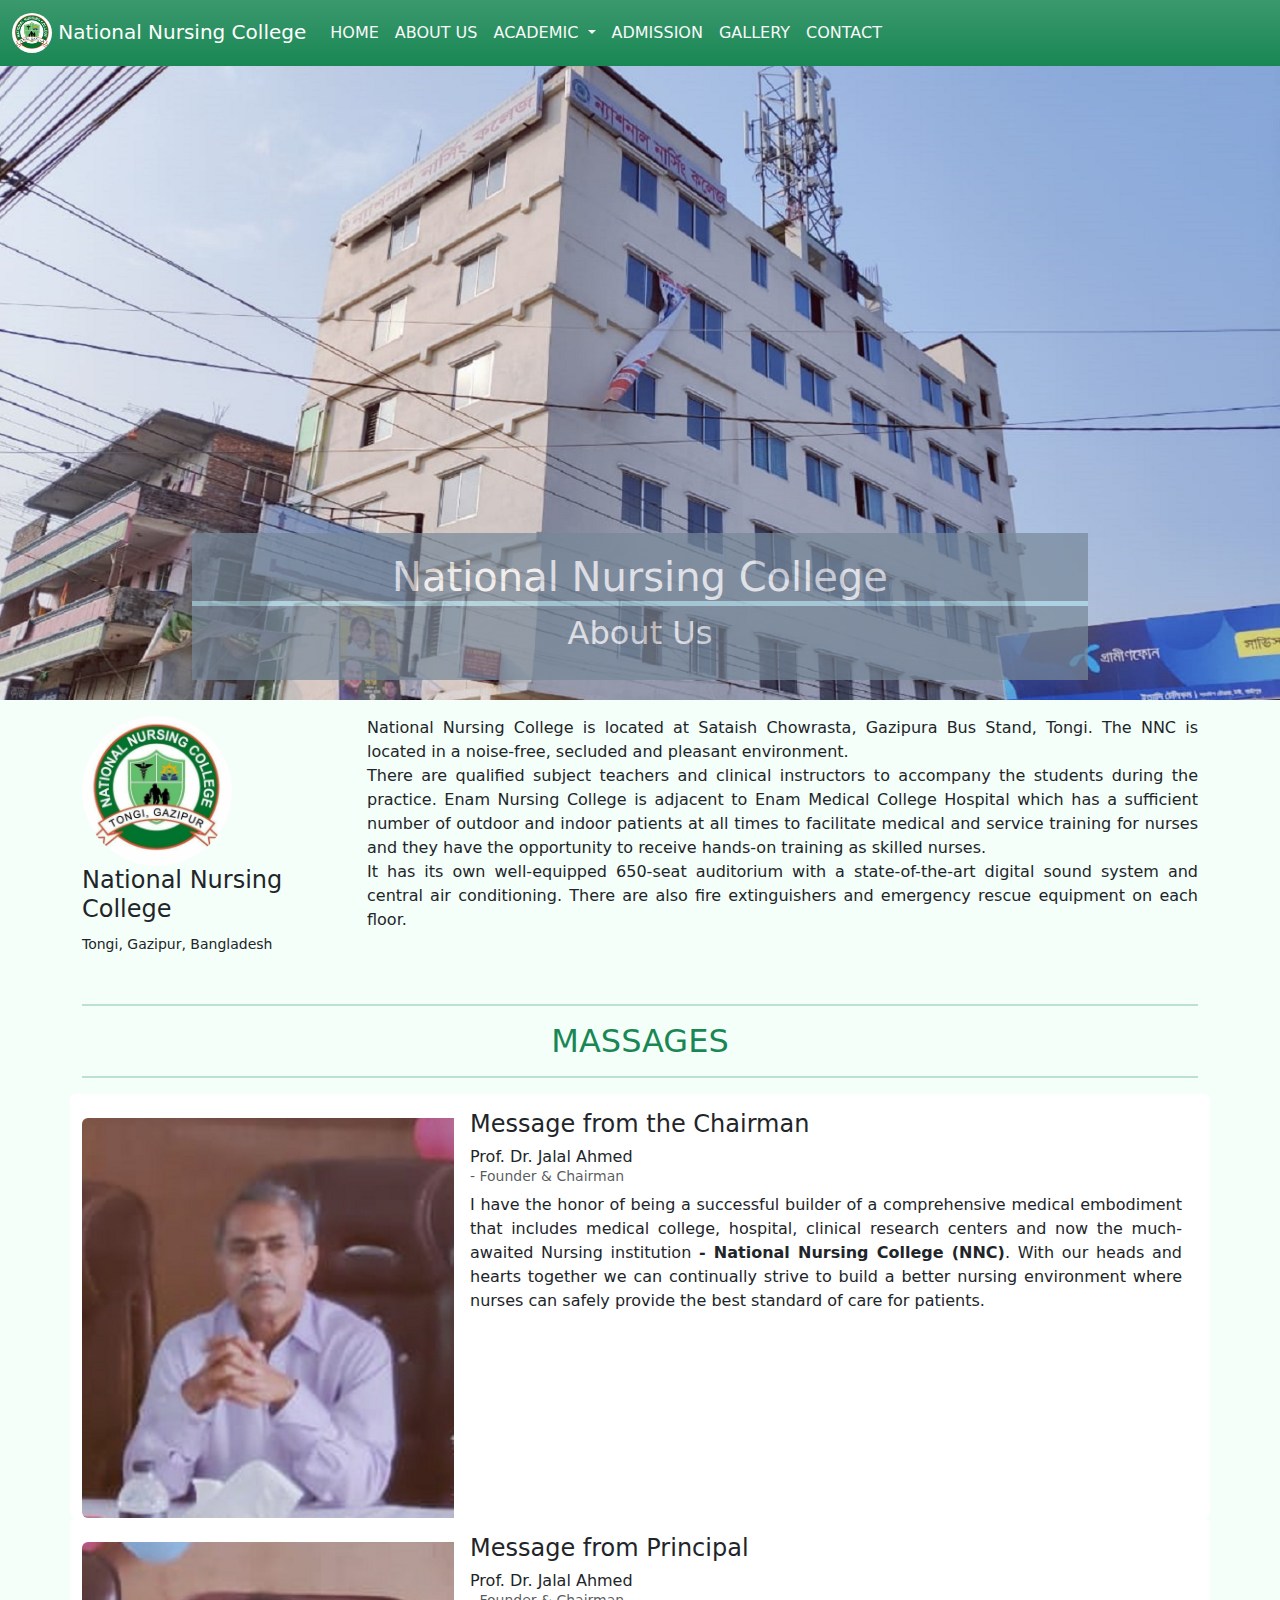
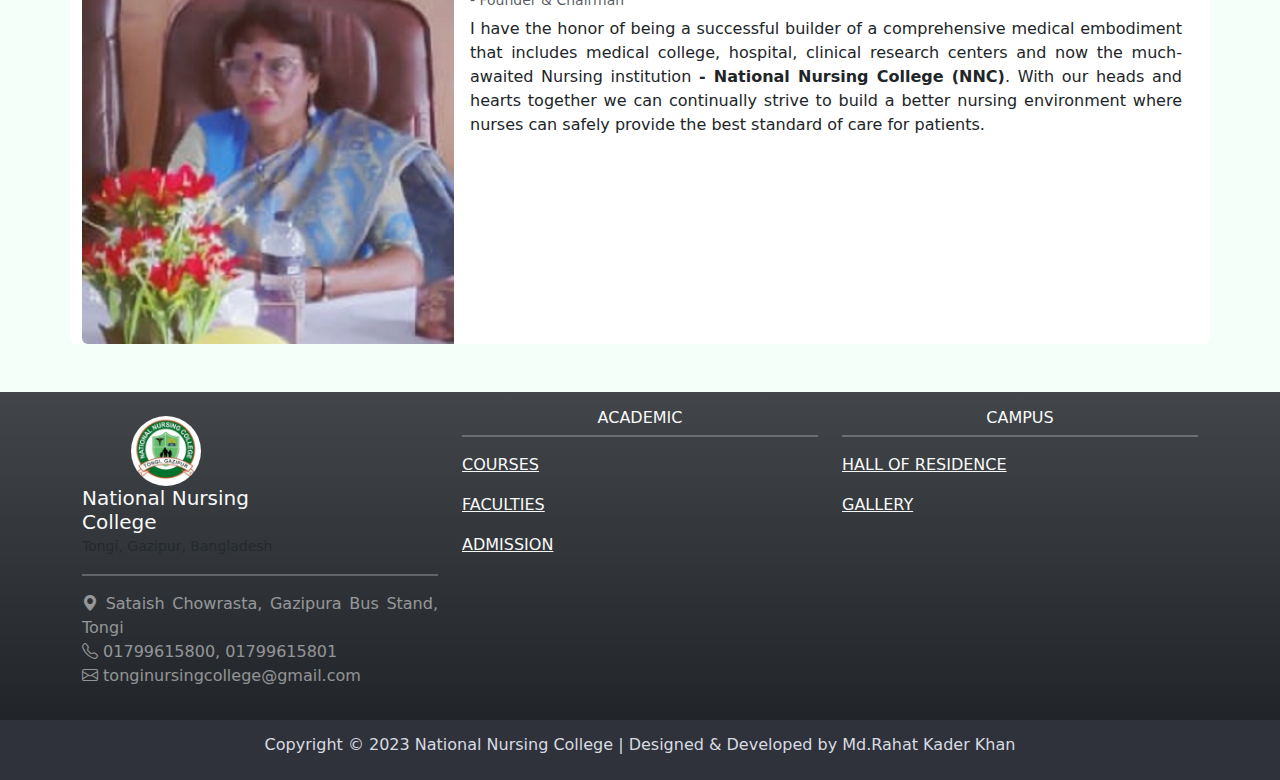
<file: aboutUs.html>
<!DOCTYPE html>
<html lang="en">

<head>
    <meta charset="UTF-8">
    <meta http-equiv="X-UA-Compatible" content="IE=edge">
    <meta name="viewport" content="width=device-width, initial-scale=1.0">
    <title>National Nursing College | About Us</title>
    <!-- Bootstrap CSS -->
    <link href="https://cdn.jsdelivr.net/npm/bootstrap@5.2.3/dist/css/bootstrap.min.css" rel="stylesheet">
    <!-- Bootstrap Font Icon CSS -->
    <link rel="stylesheet" href="https://cdn.jsdelivr.net/npm/bootstrap-icons@1.5.0/font/bootstrap-icons.css" />
    <!-- Bootstrap Javascript -->
    <script src="https://cdn.jsdelivr.net/npm/bootstrap@5.2.3/dist/js/bootstrap.bundle.min.js"></script>
    <link rel="stylesheet" href="css/aboutUs.css">
</head>

<body>

    <!--------------------------------------- Navbar --------------------------------------->
    <nav class="navbar navbar-expand-sm navbar-dark bg-success bg-gradient fixed-top">
        <div class="container-fluid">
            <a class="navbar-brand" href="index.html">
                <img src="images/logo.jpeg" alt="Avatar Logo" style="width:40px;" class="rounded-pill">
                National Nursing College
            </a>
            <button class="navbar-toggler" type="button" data-bs-toggle="collapse" data-bs-target="#mynavbar">
                <span class="navbar-toggler-icon"></span>
            </button>
            <div class="collapse navbar-collapse" id="mynavbar">
                <ul class="navbar-nav me-auto">
                    <li class="nav-item">
                        <a class="nav-link text-light" href="index.html">HOME</a>
                    </li>
                    <li class="nav-item">
                        <a class="nav-link text-light" href="aboutUs.html">ABOUT US</a>
                    </li>
                    <li class="nav-item dropdown">
                        <a class="nav-link dropdown-toggle text-light" href="#" id="navbarDropdown" role="button"
                            data-bs-toggle="dropdown" aria-expanded="false">
                            ACADEMIC
                        </a>
                        <ul class="dropdown-menu" aria-labelledby="navbarDropdown">
                            <li><a class="dropdown-item" href="course.html">COURSE</a></li>
                            <li><a class="dropdown-item" href="faculties.html">FACULTIES</a></li>
                            <li><a class="dropdown-item" href="hall.html">HALL OF RESIDENCE</a></li>
                        </ul>
                    </li>
                    <li class="nav-item">
                        <a class="nav-link text-light" href="admission.html">ADMISSION</a>
                    </li>
                    <li class="nav-item">
                        <a class="nav-link text-light" href="gallery.html">GALLERY</a>
                    </li>
                    <li class="nav-item">
                        <a class="nav-link text-light" href="contact.html">CONTACT</a>
                    </li>
                </ul>
            </div>
        </div>
    </nav>

    <!--------------------------------------- top imgae--------------------------------------->
    <!-- Carousel -->
    <div id="demo" class="carousel slide" data-bs-ride="carousel">

        <!-- The slideshow/carousel -->
        <div class="carousel-inner">
            <div class="carousel-item active">
                <img src="images/building_6.jpg" class="d-block" style="width:100%">
                <div class="carousel-caption coll_name">
                    <h1>National Nursing College</h1>
                    <h2>About Us</h2>
                    <!-- <hr class="border-5 border-top border-light"> -->
                </div>
            </div>
        </div>
    </div>

    <!--------------------------------------- mid --------------------------------------->

    <div class="container">
        <div class="row">
            <div class="col-md-3 my-3">
                <img src="images/logo.jpeg" style="width:150px;" class="rounded-pill">
                <h4>National Nursing College</h4>
                <p><small>Tongi, Gazipur, Bangladesh </small></p>
            </div>
            <div class="col-md-9 my-3">
                <p>National Nursing College is located at Sataish Chowrasta, Gazipura Bus Stand, Tongi. The NNC is
                    located in a noise-free, secluded and pleasant environment. <br>

                    There are qualified subject teachers and clinical instructors to accompany the students during
                    the practice. Enam Nursing College is adjacent to Enam Medical College Hospital which has a
                    sufficient number of outdoor and indoor patients at all times to facilitate medical and service
                    training for nurses and they have the opportunity to receive hands-on training as skilled
                    nurses. <br>

                    It has its own well-equipped 650-seat auditorium with a state-of-the-art digital sound system
                    and central air conditioning. There are also fire extinguishers and emergency rescue equipment
                    on each floor.
            </div>
        </div>
    </div>

    <!--------------------------------------- massage --------------------------------------->

    <div class="container mb-5">
        <hr class="border-2 border-top border-success">
        <h2 class="text-center text-success text-gradient"> MASSAGES </h2>
        <hr class="border-2 border-top border-success">
        <div class="row">
            <div class="card messageAU">
                <div class="row g-0">
                    <div class="col-md-4 pt-4">
                        <img src="images/chariman.jpg" class="img-fluid rounded-start">
                    </div>
                    <div class="col-md-8">
                        <div class="card-body">
                            <h4 class="card-title">Message from the Chairman</h4>
                            <h6 class="card-title">Prof. Dr. Jalal Ahmed <br> <small class="text-muted">- Founder &
                                    Chairman</small></h6>
                            <p class="card-text">I have the honor of being a successful builder of a comprehensive
                                medical
                                embodiment that includes medical college, hospital, clinical research centers and now
                                the
                                much-awaited Nursing institution <strong>- National Nursing College (NNC)</strong>. With
                                our
                                heads and hearts
                                together we can continually strive to build a better nursing environment where nurses
                                can safely
                                provide the best standard of care for patients.</p>
                        </div>
                    </div>
                </div>
            </div>
        </div>
        <div class="row">
            <div class="card messageAU">
                <div class="row g-0">
                    <div class="col-md-4 pt-4">
                        <img src="images/principle.jpg" class="img-fluid rounded-start">
                    </div>
                    <div class="col-md-8">
                        <div class="card-body">
                            <h4 class="card-title">Message from Principal</h4>
                            <h6 class="card-title">Prof. Dr. Jalal Ahmed <br> <small class="text-muted">- Founder &
                                    Chairman</small></h6>
                            <p class="card-text">I have the honor of being a successful builder of a comprehensive
                                medical
                                embodiment that includes medical college, hospital, clinical research centers and now
                                the
                                much-awaited Nursing institution <strong>- National Nursing College (NNC)</strong>. With
                                our
                                heads and hearts
                                together we can continually strive to build a better nursing environment where nurses
                                can safely
                                provide the best standard of care for patients.</p>
                        </div>
                    </div>
                </div>
            </div>
        </div>
    </div>





    <!--------------------------------------- links --------------------------------------->
    <div class="container-fluid bg-dark bg-gradient">
        <div class="container">
            <div class="row">
                <div class="col-sm-4 my-3">
                    <div class="col-sm-4 py-2">
                        <img src="images/logo.jpeg" alt="Avatar Logo" style="width:70px;"
                            class="rounded-pill float-end">
                    </div>
                    <div class="col-sm-8 text-light py-3">
                        <h5 class="card-title">National Nursing College</h5>
                        <p class="card-text"><small class="text-muted">Tongi, Gazipur, Bangladesh</small></p>
                    </div>
                    <hr class="border-2 border-top border-light mt-0">
                    <p class="text-white-50"> <i class="bi bi-geo-alt-fill"></i> Sataish Chowrasta, Gazipura Bus Stand,
                        Tongi <br> <i class="bi bi-telephone"></i> 01799615800, 01799615801
                        <br> <i class="bi bi-envelope"></i> tonginursingcollege@gmail.com
                    </p>
                </div>

                <div class="col-sm-4 my-3 text-light text-center">
                    <h6>ACADEMIC</h6>
                    <hr class="border-2 border-top border-light mt-0">
                    <p><a href="course.html" class="dropdown-item-text">COURSES</a></p>
                    <p><a href="faculties.html" class="dropdown-item-text">FACULTIES</a></p>
                    <p><a href="admission.html" class="dropdown-item-text">ADMISSION</a></p>
                </div>

                <div class="col-sm-4 my-3 text-light text-center">
                    <h6>CAMPUS</h6>
                    <hr class="border-2 border-top border-light mt-0">
                    <p><a href="hall.html" class="dropdown-item-text">HALL OF RESIDENCE</a></p>
                    <p><a href="gallery.html" class="dropdown-item-text">GALLERY</a></p>
                </div>
            </div>
        </div>
    </div>
    <!--------------------------------------- Footer --------------------------------------->
    <div class="container-fluid footer">
        <h6>Copyright © 2023 National Nursing College | Designed & Developed by Md.Rahat Kader
            Khan</h6>
    </div>

</body>

</html>
</file>
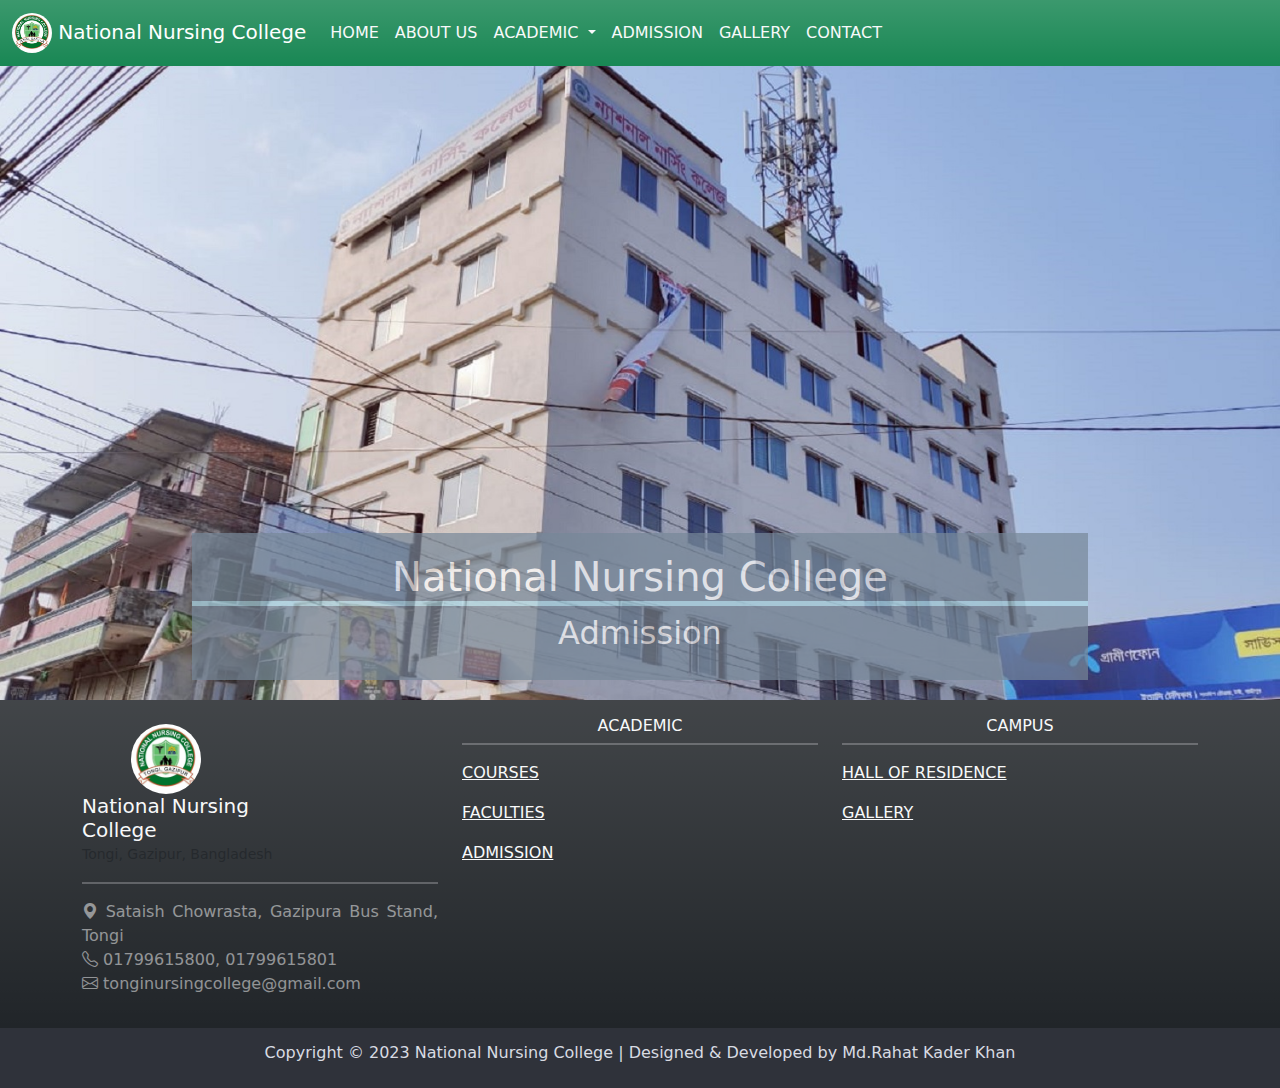
<file: admission.html>
<!DOCTYPE html>
<html lang="en">

<head>
    <meta charset="UTF-8">
    <meta http-equiv="X-UA-Compatible" content="IE=edge">
    <meta name="viewport" content="width=device-width, initial-scale=1.0">
    <title>National Nursing College | Admission</title>
    <!-- Bootstrap CSS -->
    <link href="https://cdn.jsdelivr.net/npm/bootstrap@5.2.3/dist/css/bootstrap.min.css" rel="stylesheet">
    <!-- Bootstrap Font Icon CSS -->
    <link rel="stylesheet" href="https://cdn.jsdelivr.net/npm/bootstrap-icons@1.5.0/font/bootstrap-icons.css" />
    <!-- Bootstrap Javascript -->
    <script src="https://cdn.jsdelivr.net/npm/bootstrap@5.2.3/dist/js/bootstrap.bundle.min.js"></script>
    <link rel="stylesheet" href="css/admission.css">
</head>

<body>

    <!--------------------------------------- Navbar --------------------------------------->
    <nav class="navbar navbar-expand-sm navbar-dark bg-success bg-gradient fixed-top">
        <div class="container-fluid">
            <a class="navbar-brand" href="index.html">
                <img src="images/logo.jpeg" alt="Avatar Logo" style="width:40px;" class="rounded-pill">
                National Nursing College
            </a>
            <button class="navbar-toggler" type="button" data-bs-toggle="collapse" data-bs-target="#mynavbar">
                <span class="navbar-toggler-icon"></span>
            </button>
            <div class="collapse navbar-collapse" id="mynavbar">
                <ul class="navbar-nav me-auto">
                    <li class="nav-item">
                        <a class="nav-link text-light" href="index.html">HOME</a>
                    </li>
                    <li class="nav-item">
                        <a class="nav-link text-light" href="aboutUs.html">ABOUT US</a>
                    </li>
                    <li class="nav-item dropdown">
                        <a class="nav-link dropdown-toggle text-light" href="#" id="navbarDropdown" role="button"
                            data-bs-toggle="dropdown" aria-expanded="false">
                            ACADEMIC
                        </a>
                        <ul class="dropdown-menu" aria-labelledby="navbarDropdown">
                            <li><a class="dropdown-item" href="course.html">COURSE</a></li>
                            <li><a class="dropdown-item" href="faculties.html">FACULTIES</a></li>
                            <li><a class="dropdown-item" href="hall.html">HALL OF RESIDENCE</a></li>
                        </ul>
                    </li>
                    <li class="nav-item">
                        <a class="nav-link text-light" href="admission.html">ADMISSION</a>
                    </li>
                    <li class="nav-item">
                        <a class="nav-link text-light" href="gallery.html">GALLERY</a>
                    </li>
                    <li class="nav-item">
                        <a class="nav-link text-light" href="contact.html">CONTACT</a>
                    </li>
                </ul>
            </div>
        </div>
    </nav>

    <!--------------------------------------- top --------------------------------------->
    <!-- Carousel -->
    <div id="demo" class="carousel slide" data-bs-ride="carousel">

        <!-- The slideshow/carousel -->
        <div class="carousel-inner">
            <div class="carousel-item active">
                <img src="images/building_6.jpg" class="d-block" style="width:100%">
                <div class="carousel-caption coll_name">
                    <h1>National Nursing College</h1>
                    <h2>Admission</h2>
                    <!-- <hr class="border-5 border-top border-light"> -->
                </div>
            </div>
        </div>
    </div>


    <!--------------------------------------- mid --------------------------------------->

    <!--------------------------------------- links --------------------------------------->
    <div class="container-fluid bg-dark bg-gradient">
        <div class="container">
            <div class="row">
                <div class="col-sm-4 my-3">
                    <div class="col-sm-4 py-2">
                        <img src="images/logo.jpeg" alt="Avatar Logo" style="width:70px;"
                            class="rounded-pill float-end">
                    </div>
                    <div class="col-sm-8 text-light py-3">
                        <h5 class="card-title">National Nursing College</h5>
                        <p class="card-text"><small class="text-muted">Tongi, Gazipur, Bangladesh</small></p>
                    </div>
                    <hr class="border-2 border-top border-light mt-0">
                    <p class="text-white-50"> <i class="bi bi-geo-alt-fill"></i> Sataish Chowrasta, Gazipura Bus Stand,
                        Tongi <br> <i class="bi bi-telephone"></i> 01799615800, 01799615801
                        <br> <i class="bi bi-envelope"></i> tonginursingcollege@gmail.com
                    </p>
                </div>

                <div class="col-sm-4 my-3 text-light text-center">
                    <h6>ACADEMIC</h6>
                    <hr class="border-2 border-top border-light mt-0">
                    <p><a href="course.html" class="dropdown-item-text">COURSES</a></p>
                    <p><a href="faculties.html" class="dropdown-item-text">FACULTIES</a></p>
                    <p><a href="admission.html" class="dropdown-item-text">ADMISSION</a></p>
                </div>

                <div class="col-sm-4 my-3 text-light text-center">
                    <h6>CAMPUS</h6>
                    <hr class="border-2 border-top border-light mt-0">
                    <p><a href="hall.html" class="dropdown-item-text">HALL OF RESIDENCE</a></p>
                    <p><a href="gallery.html" class="dropdown-item-text">GALLERY</a></p>
                </div>
            </div>
        </div>
    </div>
    <!--------------------------------------- Footer --------------------------------------->
    <div class="container-fluid footer">
        <h6>Copyright © 2023 National Nursing College | Designed & Developed by Md.Rahat Kader
            Khan</h6>
    </div>

</body>

</html>
</file>
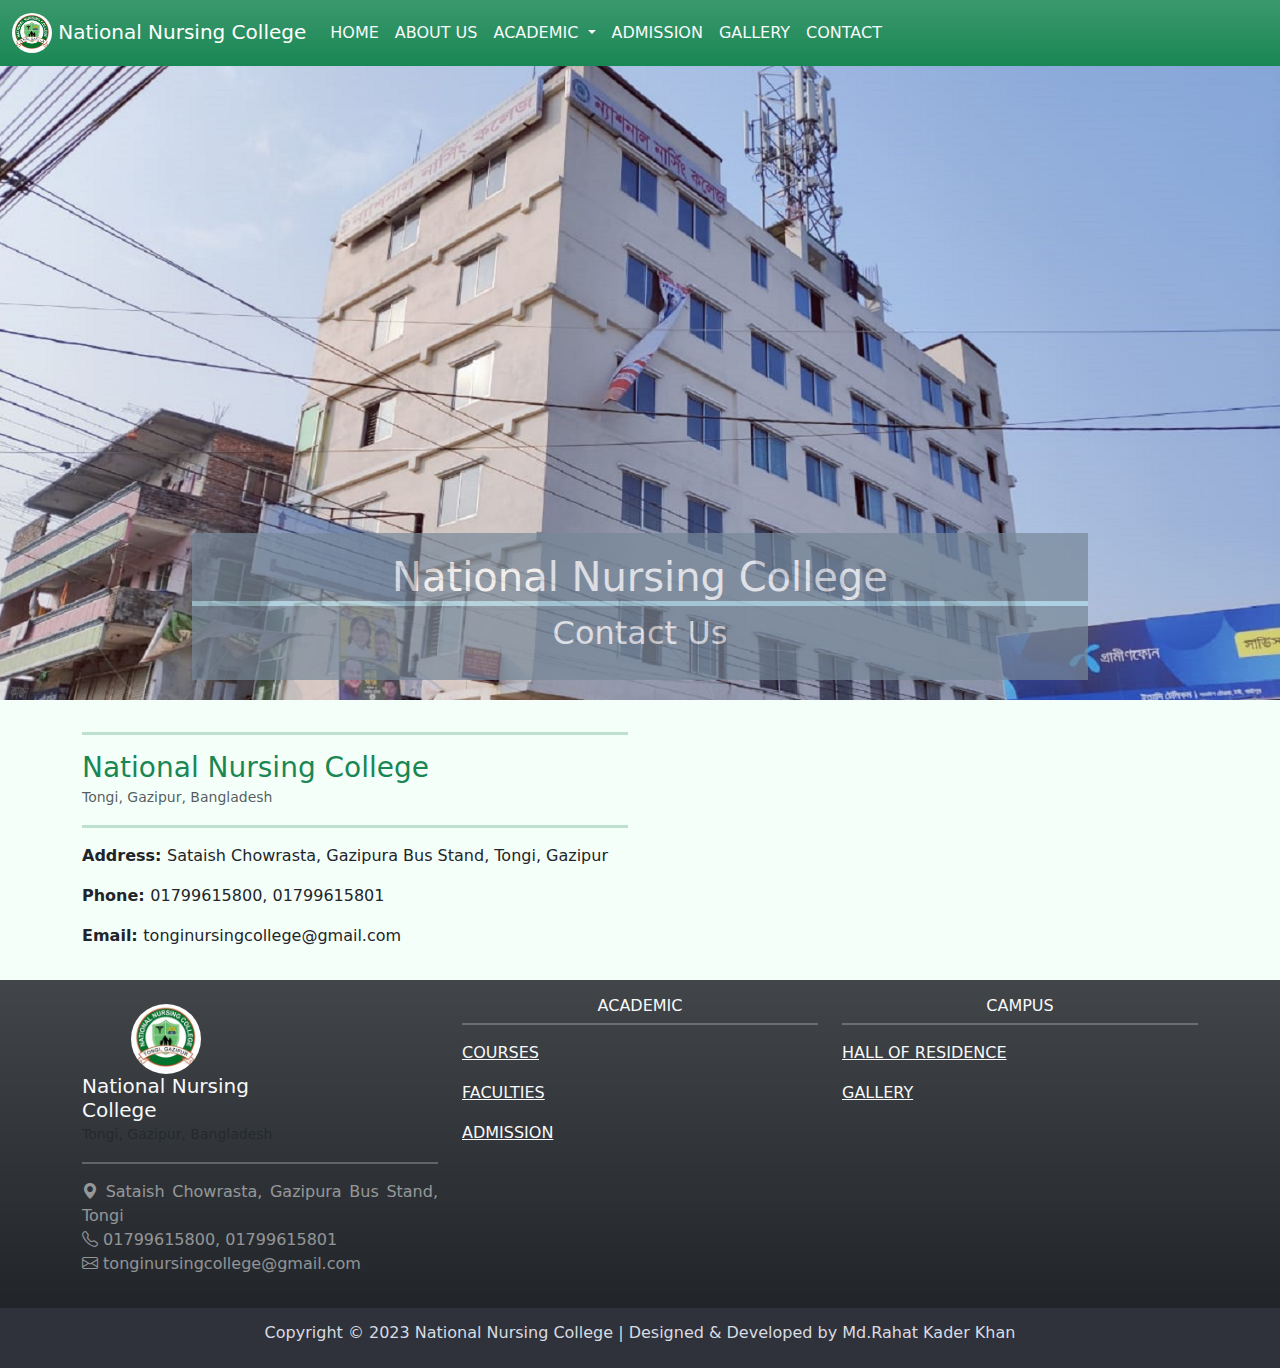
<file: contact.html>
<!DOCTYPE html>
<html lang="en">

<head>
    <meta charset="UTF-8">
    <meta http-equiv="X-UA-Compatible" content="IE=edge">
    <meta name="viewport" content="width=device-width, initial-scale=1.0">
    <title>National Nursing College | Contact</title>
    <!-- Bootstrap CSS -->
    <link href="https://cdn.jsdelivr.net/npm/bootstrap@5.2.3/dist/css/bootstrap.min.css" rel="stylesheet">
    <!-- Bootstrap Font Icon CSS -->
    <link rel="stylesheet" href="https://cdn.jsdelivr.net/npm/bootstrap-icons@1.5.0/font/bootstrap-icons.css" />
    <!-- Bootstrap Javascript -->
    <script src="https://cdn.jsdelivr.net/npm/bootstrap@5.2.3/dist/js/bootstrap.bundle.min.js"></script>
    <link rel="stylesheet" href="css/admission.css">
</head>

<body>

    <!--------------------------------------- Navbar --------------------------------------->
    <nav class="navbar navbar-expand-sm navbar-dark bg-success bg-gradient fixed-top">
        <div class="container-fluid">
            <a class="navbar-brand" href="index.html">
                <img src="images/logo.jpeg" alt="Avatar Logo" style="width:40px;" class="rounded-pill">
                National Nursing College
            </a>
            <button class="navbar-toggler" type="button" data-bs-toggle="collapse" data-bs-target="#mynavbar">
                <span class="navbar-toggler-icon"></span>
            </button>
            <div class="collapse navbar-collapse" id="mynavbar">
                <ul class="navbar-nav me-auto">
                    <li class="nav-item">
                        <a class="nav-link text-light" href="index.html">HOME</a>
                    </li>
                    <li class="nav-item">
                        <a class="nav-link text-light" href="aboutUs.html">ABOUT US</a>
                    </li>
                    <li class="nav-item dropdown">
                        <a class="nav-link dropdown-toggle text-light" href="#" id="navbarDropdown" role="button"
                            data-bs-toggle="dropdown" aria-expanded="false">
                            ACADEMIC
                        </a>
                        <ul class="dropdown-menu" aria-labelledby="navbarDropdown">
                            <li><a class="dropdown-item" href="course.html">COURSE</a></li>
                            <li><a class="dropdown-item" href="faculties.html">FACULTIES</a></li>
                            <li><a class="dropdown-item" href="hall.html">HALL OF RESIDENCE</a></li>
                        </ul>
                    </li>
                    <li class="nav-item">
                        <a class="nav-link text-light" href="admission.html">ADMISSION</a>
                    </li>
                    <li class="nav-item">
                        <a class="nav-link text-light" href="gallery.html">GALLERY</a>
                    </li>
                    <li class="nav-item">
                        <a class="nav-link text-light" href="contact.html">CONTACT</a>
                    </li>
                </ul>
            </div>
        </div>
    </nav>

    <!--------------------------------------- top --------------------------------------->
    <!-- Carousel -->
    <div id="demo" class="carousel slide" data-bs-ride="carousel">

        <!-- The slideshow/carousel -->
        <div class="carousel-inner">
            <div class="carousel-item active">
                <img src="images/building_6.jpg" class="d-block" style="width:100%">
                <div class="carousel-caption coll_name">
                    <h1>National Nursing College</h1>
                    <h2>Contact Us</h2>
                    <!-- <hr class="border-5 border-top border-light"> -->
                </div>
            </div>
        </div>
    </div>


    <!--------------------------------------- mid --------------------------------------->
    <div class="container">
        <div class="row">
            <div class="col-md-6 my-3">
                <hr class="border-3 border-top border-success">
                <h3 class="card-title text-success">National Nursing College</h3>
                <p class="card-text"><small class="text-muted">Tongi, Gazipur, Bangladesh</small></p>
                <hr class="border-3 border-top border-success">
                <p><strong>Address: </strong>Sataish Chowrasta, Gazipura Bus Stand, Tongi, Gazipur</p>
                <p><strong>Phone: </strong>01799615800, 01799615801</p>
                <p><strong>Email: </strong>tonginursingcollege@gmail.com</p>
            </div>
            <div class="col-md-6">

            </div>
        </div>
    </div>

    <!--------------------------------------- links --------------------------------------->
    <div class="container-fluid bg-dark bg-gradient">
        <div class="container">
            <div class="row">
                <div class="col-sm-4 my-3">
                    <div class="col-sm-4 py-2">
                        <img src="images/logo.jpeg" alt="Avatar Logo" style="width:70px;"
                            class="rounded-pill float-end">
                    </div>
                    <div class="col-sm-8 text-light py-3">
                        <h5 class="card-title">National Nursing College</h5>
                        <p class="card-text"><small class="text-muted">Tongi, Gazipur, Bangladesh</small></p>
                    </div>
                    <hr class="border-2 border-top border-light mt-0">
                    <p class="text-white-50"> <i class="bi bi-geo-alt-fill"></i> Sataish Chowrasta, Gazipura Bus Stand,
                        Tongi <br> <i class="bi bi-telephone"></i> 01799615800, 01799615801
                        <br> <i class="bi bi-envelope"></i> tonginursingcollege@gmail.com
                    </p>
                </div>

                <div class="col-sm-4 my-3 text-light text-center">
                    <h6>ACADEMIC</h6>
                    <hr class="border-2 border-top border-light mt-0">
                    <p><a href="course.html" class="dropdown-item-text">COURSES</a></p>
                    <p><a href="faculties.html" class="dropdown-item-text">FACULTIES</a></p>
                    <p><a href="admission.html" class="dropdown-item-text">ADMISSION</a></p>
                </div>

                <div class="col-sm-4 my-3 text-light text-center">
                    <h6>CAMPUS</h6>
                    <hr class="border-2 border-top border-light mt-0">
                    <p><a href="hall.html" class="dropdown-item-text">HALL OF RESIDENCE</a></p>
                    <p><a href="gallery.html" class="dropdown-item-text">GALLERY</a></p>
                </div>
            </div>
        </div>
    </div>
    <!--------------------------------------- Footer --------------------------------------->
    <div class="container-fluid footer">
        <h6>Copyright © 2023 National Nursing College | Designed & Developed by Md.Rahat Kader
            Khan</h6>
    </div>

</body>

</html>
</file>
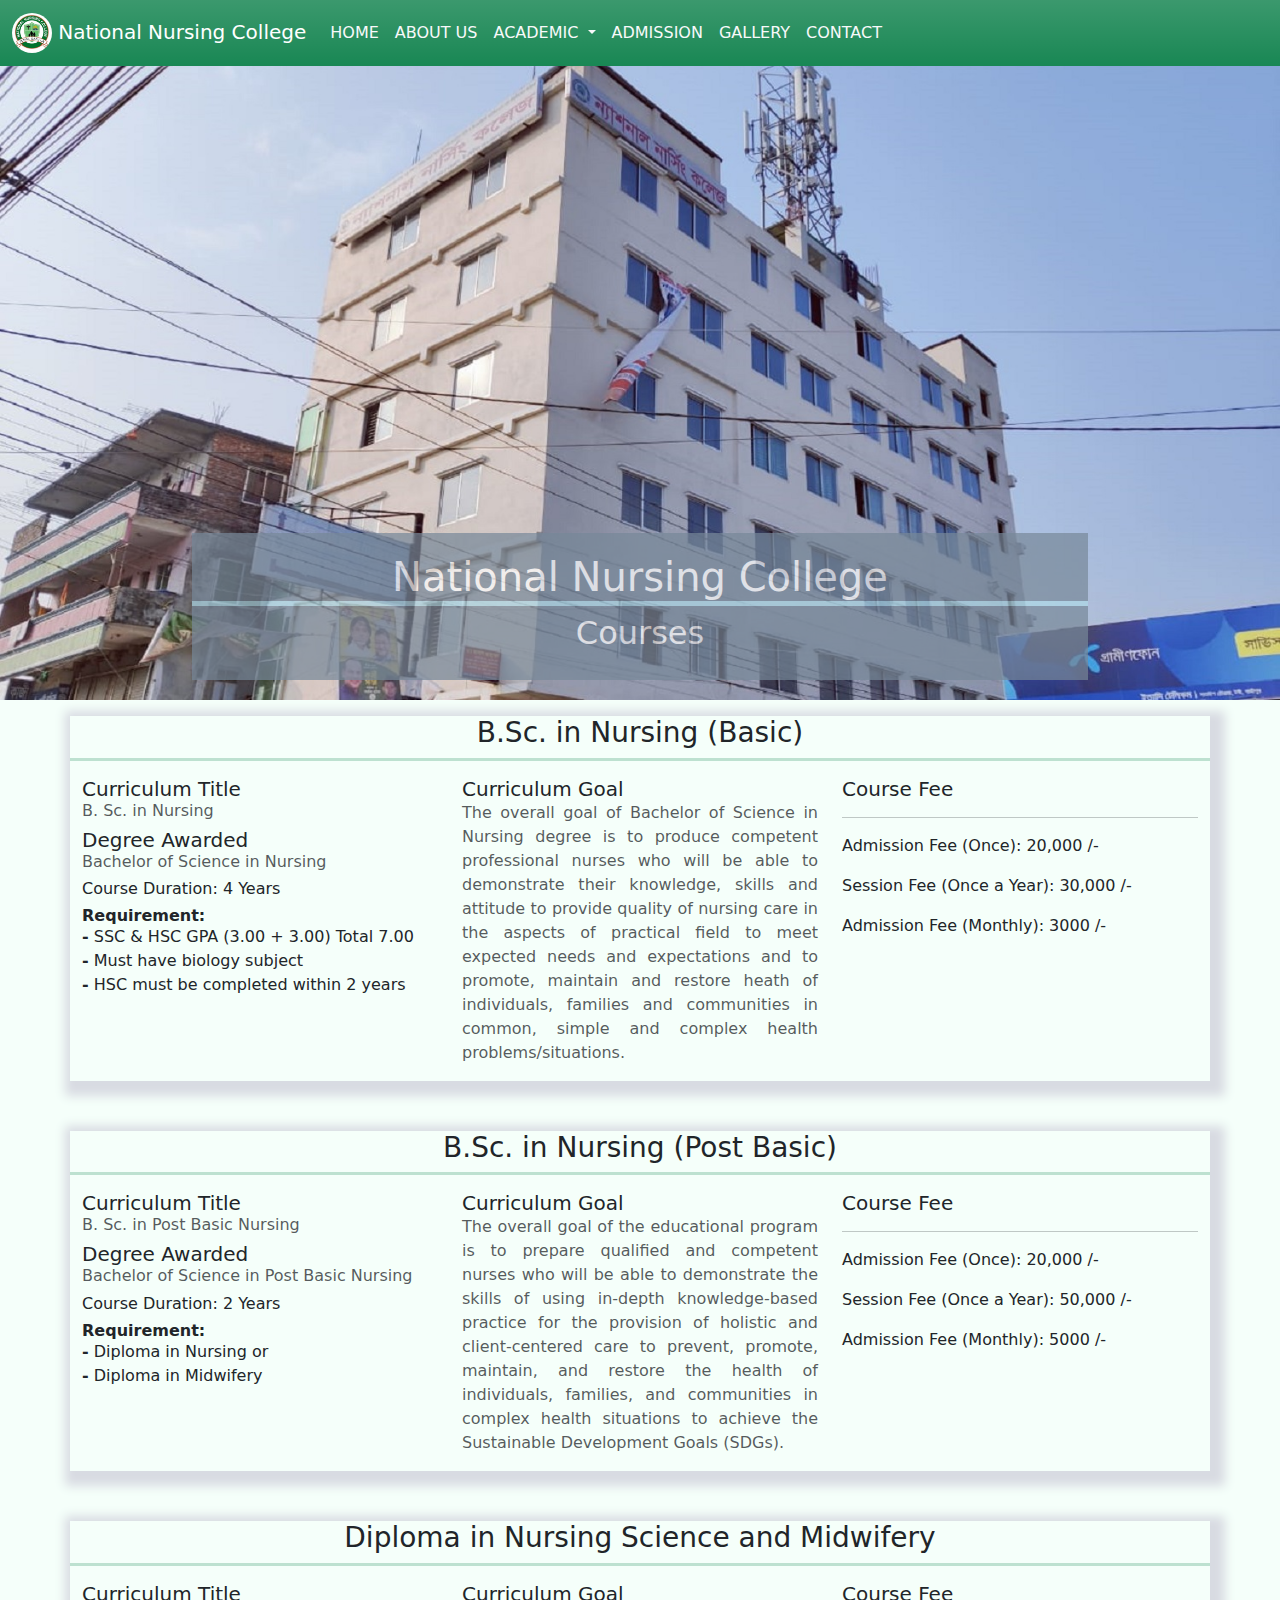
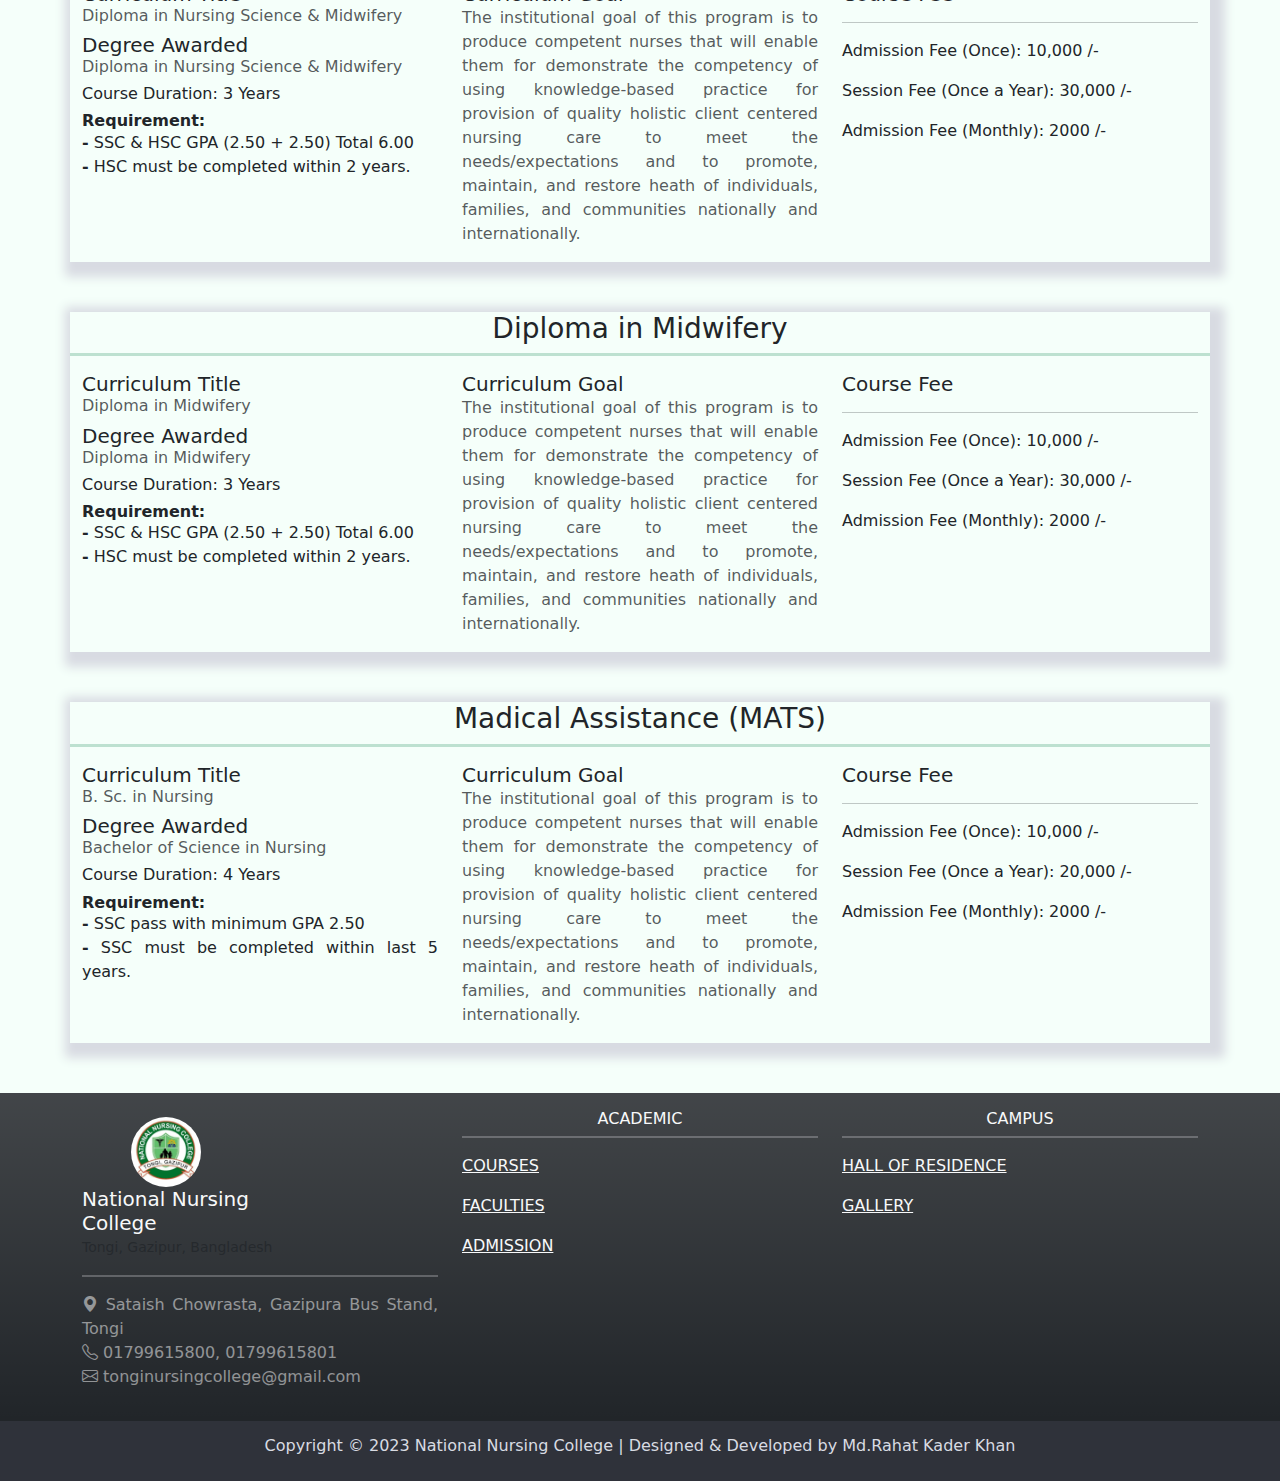
<file: course.html>
<!DOCTYPE html>
<html lang="en">

<head>
    <meta charset="UTF-8">
    <meta http-equiv="X-UA-Compatible" content="IE=edge">
    <meta name="viewport" content="width=device-width, initial-scale=1.0">
    <title>National Nursing College | Courses</title>
    <!-- Bootstrap CSS -->
    <link href="https://cdn.jsdelivr.net/npm/bootstrap@5.2.3/dist/css/bootstrap.min.css" rel="stylesheet">
    <!-- Bootstrap Font Icon CSS -->
    <link rel="stylesheet" href="https://cdn.jsdelivr.net/npm/bootstrap-icons@1.5.0/font/bootstrap-icons.css" />
    <!-- Bootstrap Javascript -->
    <script src="https://cdn.jsdelivr.net/npm/bootstrap@5.2.3/dist/js/bootstrap.bundle.min.js"></script>
    <link rel="stylesheet" href="css/course.css">
</head>

<body>

    <!--------------------------------------- Navbar --------------------------------------->
    <nav class="navbar navbar-expand-sm navbar-dark bg-success bg-gradient fixed-top">
        <div class="container-fluid">
            <a class="navbar-brand" href="index.html">
                <img src="images/logo.jpeg" alt="Avatar Logo" style="width:40px;" class="rounded-pill">
                National Nursing College
            </a>
            <button class="navbar-toggler" type="button" data-bs-toggle="collapse" data-bs-target="#mynavbar">
                <span class="navbar-toggler-icon"></span>
            </button>
            <div class="collapse navbar-collapse" id="mynavbar">
                <ul class="navbar-nav me-auto">
                    <li class="nav-item">
                        <a class="nav-link text-light" href="index.html">HOME</a>
                    </li>
                    <li class="nav-item">
                        <a class="nav-link text-light" href="aboutUs.html">ABOUT US</a>
                    </li>
                    <li class="nav-item dropdown">
                        <a class="nav-link dropdown-toggle text-light" href="#" id="navbarDropdown" role="button"
                            data-bs-toggle="dropdown" aria-expanded="false">
                            ACADEMIC
                        </a>
                        <ul class="dropdown-menu" aria-labelledby="navbarDropdown">
                            <li><a class="dropdown-item" href="course.html">COURSE</a></li>
                            <li><a class="dropdown-item" href="faculties.html">FACULTIES</a></li>
                            <li><a class="dropdown-item" href="hall.html">HALL OF RESIDENCE</a></li>
                        </ul>
                    </li>
                    <li class="nav-item">
                        <a class="nav-link text-light" href="admission.html">ADMISSION</a>
                    </li>
                    <li class="nav-item">
                        <a class="nav-link text-light" href="gallery.html">GALLERY</a>
                    </li>
                    <li class="nav-item">
                        <a class="nav-link text-light" href="contact.html">CONTACT</a>
                    </li>
                </ul>
            </div>
        </div>
    </nav>

    <!--------------------------------------- top --------------------------------------->
    <!-- Carousel -->
    <div id="demo" class="carousel slide" data-bs-ride="carousel">

        <!-- The slideshow/carousel -->
        <div class="carousel-inner">
            <div class="carousel-item active">
                <img src="images/building_6.jpg" class="d-block" style="width:100%">
                <div class="carousel-caption coll_name">
                    <h1>National Nursing College</h1>
                    <h2>Courses</h2>
                    <!-- <hr class="border-5 border-top border-light"> -->
                </div>
            </div>
        </div>
    </div>


    <!--------------------------------------- mid --------------------------------------->
    <div class="container my-3">

        <!--------------------------- B.Sc. in Nursing (Basic)--------------------->
        <div class="row coursebox">
            <h3 class="text-center">B.Sc. in Nursing (Basic)</h3>
            <hr class="border-3 border-top border-success">
            <div class="col-md-4">
                <h5 class="card-title">Curriculum Title</h5>
                <h6 class="card-text text-muted">B. Sc. in Nursing</h6>
                <h5 class="card-title">Degree Awarded</h5>
                <h6 class="card-text text-muted">Bachelor of Science in Nursing</h6>
                <h6>Course Duration: 4 Years</h6>
                <h6 class="card-title"><strong>Requirement:</strong></h6>
                <p class="card-text">
                    <strong>-</strong> SSC & HSC GPA (3.00 + 3.00) Total 7.00 <br>
                    <strong>-</strong> Must have biology subject <br>
                    <strong>-</strong> HSC must be completed within 2 years
                </p>


            </div>
            <div class="col-md-4">
                <h5 class="card-title">Curriculum Goal</h5>
                <p class="text-muted">The overall goal of Bachelor of Science in Nursing degree is to produce competent
                    professional nurses who will be able to demonstrate their knowledge, skills and attitude to provide
                    quality of nursing care in the aspects of practical field to meet expected needs and expectations
                    and to promote, maintain and restore heath of individuals, families and communities in common,
                    simple and complex health problems/situations.</p>
            </div>
            <div class="col-md-4">
                <h5 class="card-title">Course Fee</h5>
                <hr>
                <p>Admission Fee (Once): 20,000 /-</p>
                <p>Session Fee (Once a Year): 30,000 /-</p>
                <p>Admission Fee (Monthly): 3000 /-</p>
            </div>
        </div>

        <!--------------------------- B.Sc. in Nursing (post basic) --------------------->
        <div class="row coursebox">
            <h3 class="text-center">B.Sc. in Nursing (Post Basic)</h3>
            <hr class="border-3 border-top border-success">
            <div class="col-md-4">
                <h5 class="card-title">Curriculum Title</h5>
                <h6 class="card-text text-muted">B. Sc. in Post Basic Nursing</h6>
                <h5 class="card-title">Degree Awarded</h5>
                <h6 class="card-text text-muted">Bachelor of Science in Post Basic Nursing</h6>
                <h6>Course Duration: 2 Years</h6>
                <h6 class="card-title"><strong>Requirement:</strong></h6>
                <p class="card-text">
                    <strong>-</strong> Diploma in Nursing or<br>
                    <strong>-</strong> Diploma in Midwifery
                </p>


            </div>
            <div class="col-md-4">
                <h5 class="card-title">Curriculum Goal</h5>
                <p class="text-muted">The overall goal of the educational program is to prepare qualified and competent
                    nurses who will be able to demonstrate the skills of using in-depth knowledge-based practice for the
                    provision of holistic and client-centered care to prevent, promote, maintain, and restore the health
                    of individuals, families, and communities in complex health situations to achieve the Sustainable
                    Development Goals (SDGs).</p>
            </div>
            <div class="col-md-4">
                <h5 class="card-title">Course Fee</h5>
                <hr>
                <p>Admission Fee (Once): 20,000 /-</p>
                <p>Session Fee (Once a Year): 50,000 /-</p>
                <p>Admission Fee (Monthly): 5000 /-</p>
            </div>
        </div>

        <!--------------------------- Diploma in Nursing Science and Midwifery --------------------->
        <div class="row coursebox">
            <h3 class="text-center">Diploma in Nursing Science and Midwifery</h3>
            <hr class="border-3 border-top border-success">
            <div class="col-md-4">
                <h5 class="card-title">Curriculum Title</h5>
                <h6 class="card-text text-muted">Diploma in Nursing Science & Midwifery</h6>
                <h5 class="card-title">Degree Awarded</h5>
                <h6 class="card-text text-muted">Diploma in Nursing Science & Midwifery</h6>
                <h6>Course Duration: 3 Years</h6>
                <h6 class="card-title"><strong>Requirement:</strong></h6>
                <p class="card-text">
                    <strong>-</strong> SSC & HSC GPA (2.50 + 2.50) Total 6.00 <br>
                    <strong>-</strong> HSC must be completed within 2 years.
                </p>


            </div>
            <div class="col-md-4">
                <h5 class="card-title">Curriculum Goal</h5>
                <p class="text-muted">The institutional goal of this program is to produce competent nurses that will
                    enable them for demonstrate the competency of using knowledge-based practice for provision of
                    quality holistic client centered nursing care to meet the needs/expectations and to promote,
                    maintain, and restore heath of individuals, families, and communities nationally and
                    internationally.</p>
            </div>
            <div class="col-md-4">
                <h5 class="card-title">Course Fee</h5>
                <hr>
                <p>Admission Fee (Once): 10,000 /-</p>
                <p>Session Fee (Once a Year): 30,000 /-</p>
                <p>Admission Fee (Monthly): 2000 /-</p>
            </div>
        </div>

        <!--------------------------- Diploma in Midwifery --------------------------------->
        <div class="row coursebox">
            <h3 class="text-center">Diploma in Midwifery</h3>
            <hr class="border-3 border-top border-success">
            <div class="col-md-4">
                <h5 class="card-title">Curriculum Title</h5>
                <h6 class="card-text text-muted">Diploma in Midwifery</h6>
                <h5 class="card-title">Degree Awarded</h5>
                <h6 class="card-text text-muted">Diploma in Midwifery</h6>
                <h6>Course Duration: 3 Years</h6>
                <h6 class="card-title"><strong>Requirement:</strong></h6>
                <p class="card-text">
                    <strong>-</strong> SSC & HSC GPA (2.50 + 2.50) Total 6.00 <br>
                    <strong>-</strong> HSC must be completed within 2 years.
                </p>


            </div>
            <div class="col-md-4">
                <h5 class="card-title">Curriculum Goal</h5>
                <p class="text-muted">The institutional goal of this program is to produce competent nurses that will
                    enable them for demonstrate the competency of using knowledge-based practice for provision of
                    quality holistic client centered nursing care to meet the needs/expectations and to promote,
                    maintain, and restore heath of individuals, families, and communities nationally and
                    internationally.</p>
            </div>
            <div class="col-md-4">
                <h5 class="card-title">Course Fee</h5>
                <hr>
                <p>Admission Fee (Once): 10,000 /-</p>
                <p>Session Fee (Once a Year): 30,000 /-</p>
                <p>Admission Fee (Monthly): 2000 /-</p>
            </div>
        </div>

        <!------------------------------ Madical Assistance (MATS) ------------------------------->
        <div class="row coursebox">
            <h3 class="text-center">Madical Assistance (MATS)</h3>
            <hr class="border-3 border-top border-success">
            <div class="col-md-4">
                <h5 class="card-title">Curriculum Title</h5>
                <h6 class="card-text text-muted">B. Sc. in Nursing</h6>
                <h5 class="card-title">Degree Awarded</h5>
                <h6 class="card-text text-muted">Bachelor of Science in Nursing</h6>
                <h6>Course Duration: 4 Years</h6>
                <h6 class="card-title"><strong>Requirement:</strong></h6>
                <p class="card-text"><strong>-</strong> SSC pass with minimum GPA 2.50 <br>
                    <strong>-</strong> SSC must be completed within last 5 years.
                </p>


            </div>
            <div class="col-md-4">
                <h5 class="card-title">Curriculum Goal</h5>
                <p class="text-muted">The institutional goal of this program is to produce competent nurses that will
                    enable them for demonstrate the competency of using knowledge-based practice for provision of
                    quality holistic client centered nursing care to meet the needs/expectations and to promote,
                    maintain, and restore heath of individuals, families, and communities nationally and
                    internationally.</p>
            </div>
            <div class="col-md-4">
                <h5 class="card-title">Course Fee</h5>
                <hr>
                <p>Admission Fee (Once): 10,000 /-</p>
                <p>Session Fee (Once a Year): 20,000 /-</p>
                <p>Admission Fee (Monthly): 2000 /-</p>
            </div>
        </div>
    </div>

    <!--------------------------------------- links --------------------------------------->
    <div class="container-fluid bg-dark bg-gradient">
        <div class="container">
            <div class="row">
                <div class="col-sm-4 my-3">
                    <div class="col-sm-4 py-2">
                        <img src="images/logo.jpeg" alt="Avatar Logo" style="width:70px;"
                            class="rounded-pill float-end">
                    </div>
                    <div class="col-sm-8 text-light py-3">
                        <h5 class="card-title">National Nursing College</h5>
                        <p class="card-text"><small class="text-muted">Tongi, Gazipur, Bangladesh</small></p>
                    </div>
                    <hr class="border-2 border-top border-light mt-0">
                    <p class="text-white-50"> <i class="bi bi-geo-alt-fill"></i> Sataish Chowrasta, Gazipura Bus Stand,
                        Tongi <br> <i class="bi bi-telephone"></i> 01799615800, 01799615801
                        <br> <i class="bi bi-envelope"></i> tonginursingcollege@gmail.com
                    </p>
                </div>

                <div class="col-sm-4 my-3 text-light text-center">
                    <h6>ACADEMIC</h6>
                    <hr class="border-2 border-top border-light mt-0">
                    <p><a href="course.html" class="dropdown-item-text">COURSES</a></p>
                    <p><a href="faculties.html" class="dropdown-item-text">FACULTIES</a></p>
                    <p><a href="admission.html" class="dropdown-item-text">ADMISSION</a></p>
                </div>

                <div class="col-sm-4 my-3 text-light text-center">
                    <h6>CAMPUS</h6>
                    <hr class="border-2 border-top border-light mt-0">
                    <p><a href="hall.html" class="dropdown-item-text">HALL OF RESIDENCE</a></p>
                    <p><a href="gallery.html" class="dropdown-item-text">GALLERY</a></p>
                </div>
            </div>
        </div>
    </div>
    <!--------------------------------------- Footer --------------------------------------->
    <div class="container-fluid footer">
        <h6>Copyright © 2023 National Nursing College | Designed & Developed by Md.Rahat Kader
            Khan</h6>
    </div>

</body>

</html>
</file>
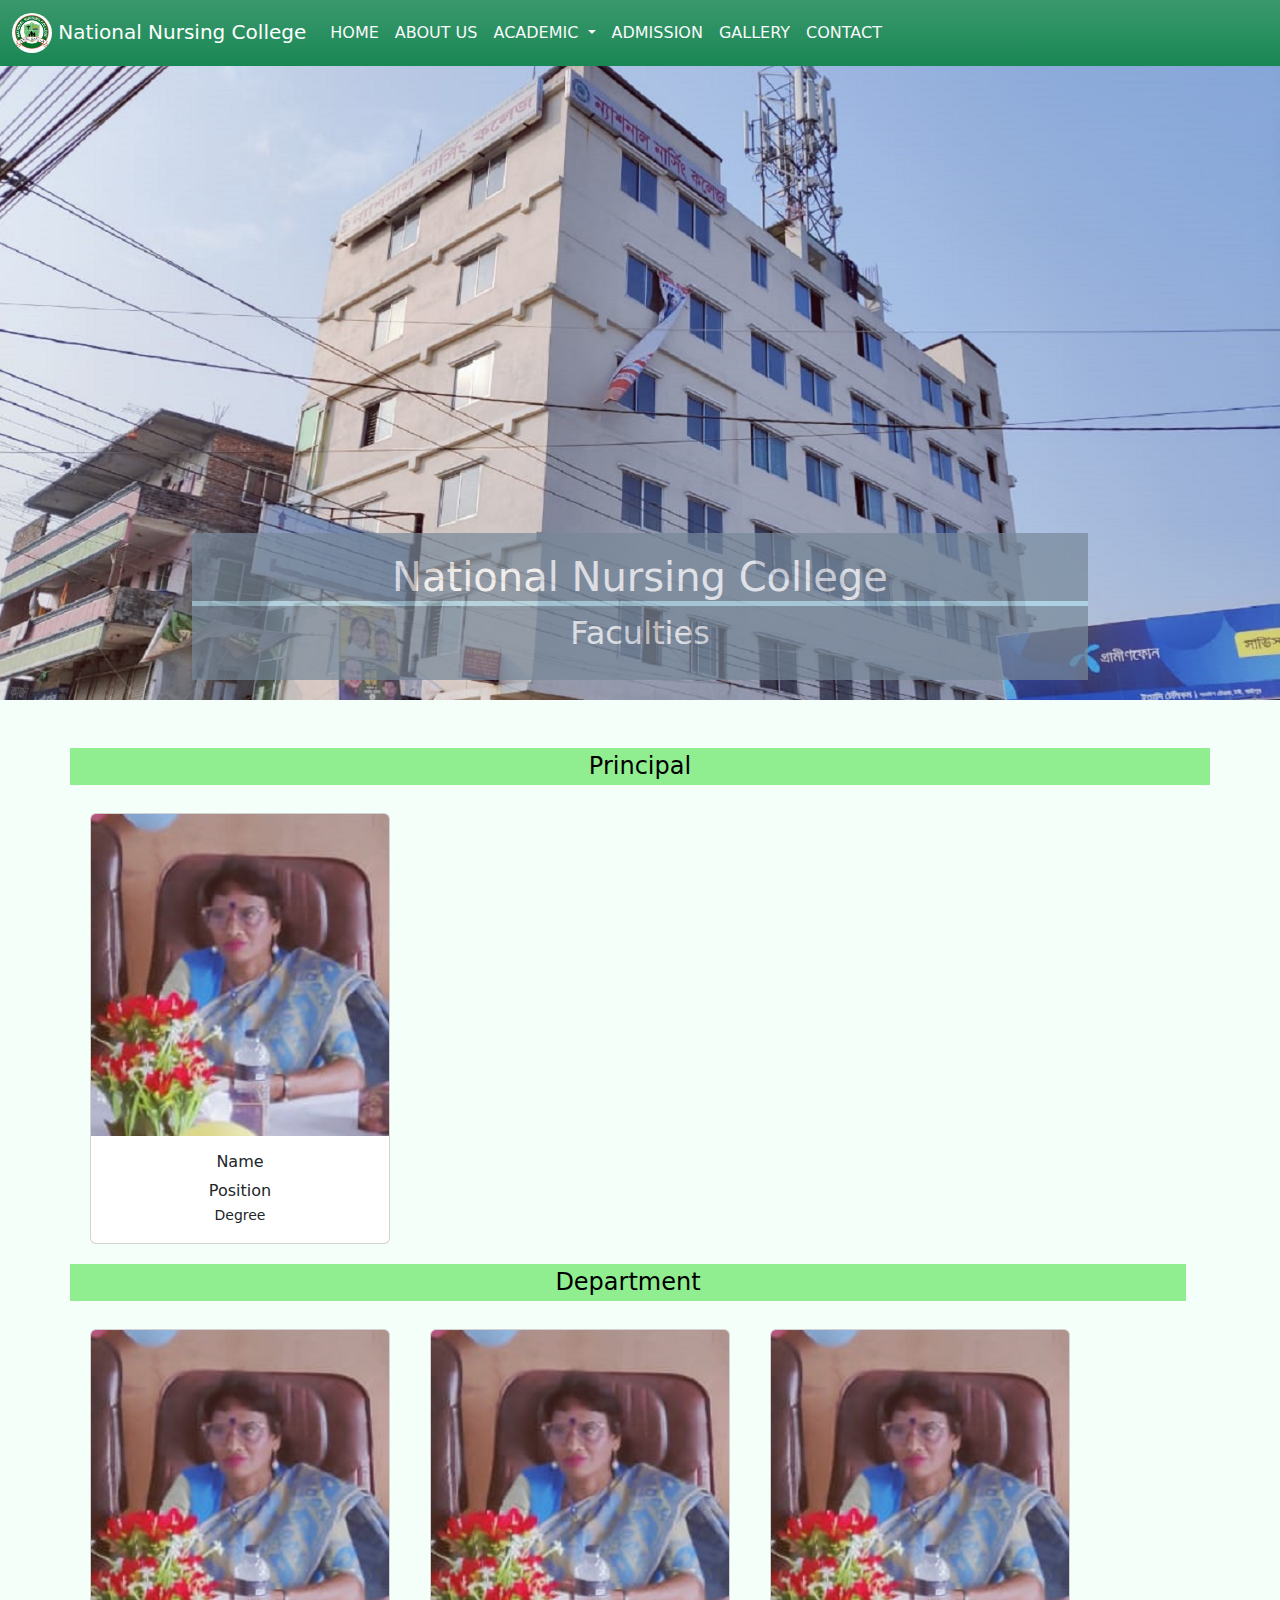
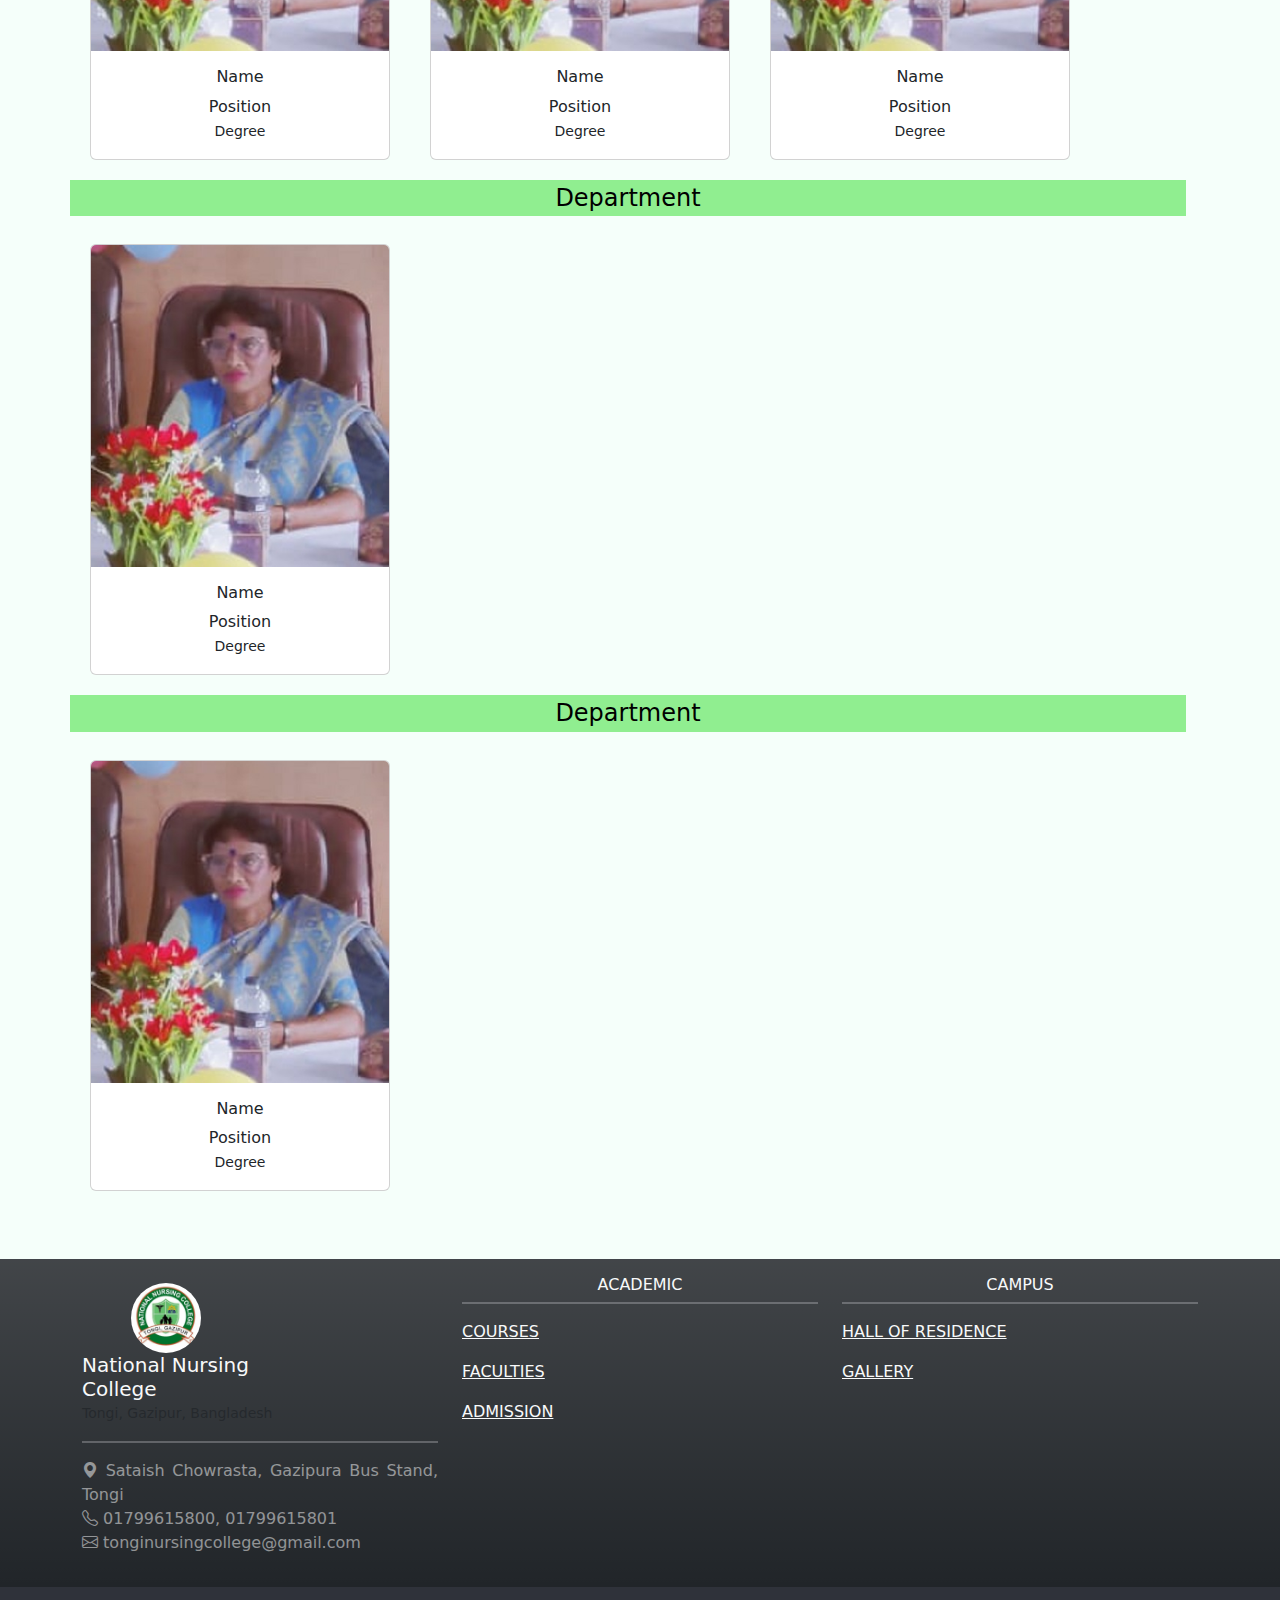
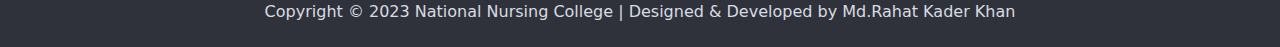
<file: faculties.html>
<!DOCTYPE html>
<html lang="en">

<head>
    <meta charset="UTF-8">
    <meta http-equiv="X-UA-Compatible" content="IE=edge">
    <meta name="viewport" content="width=device-width, initial-scale=1.0">
    <title>National Nursing College | Faculties</title>
    <!-- Bootstrap CSS -->
    <link href="https://cdn.jsdelivr.net/npm/bootstrap@5.2.3/dist/css/bootstrap.min.css" rel="stylesheet">
    <!-- Bootstrap Font Icon CSS -->
    <link rel="stylesheet" href="https://cdn.jsdelivr.net/npm/bootstrap-icons@1.5.0/font/bootstrap-icons.css" />
    <!-- Bootstrap Javascript -->
    <script src="https://cdn.jsdelivr.net/npm/bootstrap@5.2.3/dist/js/bootstrap.bundle.min.js"></script>
    <link rel="stylesheet" href="css/faculties.css">
</head>

<body>

    <!--------------------------------------- Navbar --------------------------------------->
    <nav class="navbar navbar-expand-sm navbar-dark bg-success bg-gradient fixed-top">
        <div class="container-fluid">
            <a class="navbar-brand" href="index.html">
                <img src="images/logo.jpeg" alt="Avatar Logo" style="width:40px;" class="rounded-pill">
                National Nursing College
            </a>
            <button class="navbar-toggler" type="button" data-bs-toggle="collapse" data-bs-target="#mynavbar">
                <span class="navbar-toggler-icon"></span>
            </button>
            <div class="collapse navbar-collapse" id="mynavbar">
                <ul class="navbar-nav me-auto">
                    <li class="nav-item">
                        <a class="nav-link text-light" href="index.html">HOME</a>
                    </li>
                    <li class="nav-item">
                        <a class="nav-link text-light" href="aboutUs.html">ABOUT US</a>
                    </li>
                    <li class="nav-item dropdown">
                        <a class="nav-link dropdown-toggle text-light" href="#" id="navbarDropdown" role="button"
                            data-bs-toggle="dropdown" aria-expanded="false">
                            ACADEMIC
                        </a>
                        <ul class="dropdown-menu" aria-labelledby="navbarDropdown">
                            <li><a class="dropdown-item" href="course.html">COURSE</a></li>
                            <li><a class="dropdown-item" href="faculties.html">FACULTIES</a></li>
                            <li><a class="dropdown-item" href="hall.html">HALL OF RESIDENCE</a></li>
                        </ul>
                    </li>
                    <li class="nav-item">
                        <a class="nav-link text-light" href="admission.html">ADMISSION</a>
                    </li>
                    <li class="nav-item">
                        <a class="nav-link text-light" href="gallery.html">GALLERY</a>
                    </li>
                    <li class="nav-item">
                        <a class="nav-link text-light" href="contact.html">CONTACT</a>
                    </li>
                </ul>
            </div>
        </div>
    </nav>

    <!--------------------------------------- top --------------------------------------->
    <!-- Carousel -->
    <div id="demo" class="carousel slide" data-bs-ride="carousel">

        <!-- The slideshow/carousel -->
        <div class="carousel-inner">
            <div class="carousel-item active">
                <img src="images/building_6.jpg" class="d-block" style="width:100%">
                <div class="carousel-caption coll_name">
                    <h1>National Nursing College</h1>
                    <h2>Faculties</h2>
                    <!-- <hr class="border-5 border-top border-light"> -->
                </div>
            </div>
        </div>
    </div>


    <!--------------------------------------- mid --------------------------------------->

    <div class="container py-5">
        <div class="row">
            <h4 class="faculties_heading">Principal</h4>
            <div class="card faculty_card">
                <img class="card-img-top" src="images/principle.jpg" style="width:100%">
                <div class="card-body">
                    <h6 class="card-title">Name</h6>
                    <p class="card-text"> Position <br> <small>Degree</small> </p>
                </div>
            </div>

            <div class="row">
                <h4 class="faculties_heading">Department</h4>
                <div class="card faculty_card">
                    <img class="card-img-top" src="images/principle.jpg" style="width:100%">
                    <div class="card-body">
                        <h6 class="card-title">Name</h6>
                        <p class="card-text"> Position <br> <small>Degree</small> </p>
                    </div>
                </div>
                <div class="card faculty_card">
                    <img class="card-img-top" src="images/principle.jpg" style="width:100%">
                    <div class="card-body">
                        <h6 class="card-title">Name</h6>
                        <p class="card-text"> Position <br> <small>Degree</small> </p>
                    </div>
                </div>
                <div class="card faculty_card">
                    <img class="card-img-top" src="images/principle.jpg" style="width:100%">
                    <div class="card-body">
                        <h6 class="card-title">Name</h6>
                        <p class="card-text"> Position <br> <small>Degree</small> </p>
                    </div>
                </div>
            </div>

            <div class="row">
                <h4 class="faculties_heading">Department</h4>
                <div class="card faculty_card">
                    <img class="card-img-top" src="images/principle.jpg" style="width:100%">
                    <div class="card-body">
                        <h6 class="card-title">Name</h6>
                        <p class="card-text"> Position <br> <small>Degree</small> </p>
                    </div>
                </div>
            </div>

            <div class="row">
                <h4 class="faculties_heading">Department</h4>
                <div class="card faculty_card">
                    <img class="card-img-top" src="images/principle.jpg" style="width:100%">
                    <div class="card-body">
                        <h6 class="card-title">Name</h6>
                        <p class="card-text"> Position <br> <small>Degree</small> </p>
                    </div>
                </div>
            </div>

        </div>
    </div>


    <!--------------------------------------- links --------------------------------------->
    <div class="container-fluid bg-dark bg-gradient">
        <div class="container">
            <div class="row">
                <div class="col-sm-4 my-3">
                    <div class="col-sm-4 py-2">
                        <img src="images/logo.jpeg" alt="Avatar Logo" style="width:70px;"
                            class="rounded-pill float-end">
                    </div>
                    <div class="col-sm-8 text-light py-3">
                        <h5 class="card-title">National Nursing College</h5>
                        <p class="card-text"><small class="text-muted">Tongi, Gazipur, Bangladesh</small></p>
                    </div>
                    <hr class="border-2 border-top border-light mt-0">
                    <p class="text-white-50"> <i class="bi bi-geo-alt-fill"></i> Sataish Chowrasta, Gazipura Bus
                        Stand,
                        Tongi <br> <i class="bi bi-telephone"></i> 01799615800, 01799615801
                        <br> <i class="bi bi-envelope"></i> tonginursingcollege@gmail.com
                    </p>
                </div>

                <div class="col-sm-4 my-3 text-light text-center">
                    <h6>ACADEMIC</h6>
                    <hr class="border-2 border-top border-light mt-0">
                    <p><a href="course.html" class="dropdown-item-text">COURSES</a></p>
                    <p><a href="faculties.html" class="dropdown-item-text">FACULTIES</a></p>
                    <p><a href="admission.html" class="dropdown-item-text">ADMISSION</a></p>
                </div>

                <div class="col-sm-4 my-3 text-light text-center">
                    <h6>CAMPUS</h6>
                    <hr class="border-2 border-top border-light mt-0">
                    <p><a href="hall.html" class="dropdown-item-text">HALL OF RESIDENCE</a></p>
                    <p><a href="gallery.html" class="dropdown-item-text">GALLERY</a></p>
                </div>
            </div>
        </div>
    </div>
    <!--------------------------------------- Footer --------------------------------------->
    <div class="container-fluid footer">
        <h6>Copyright © 2023 National Nursing College | Designed & Developed by Md.Rahat Kader
            Khan</h6>
    </div>

</body>

</html>
</file>
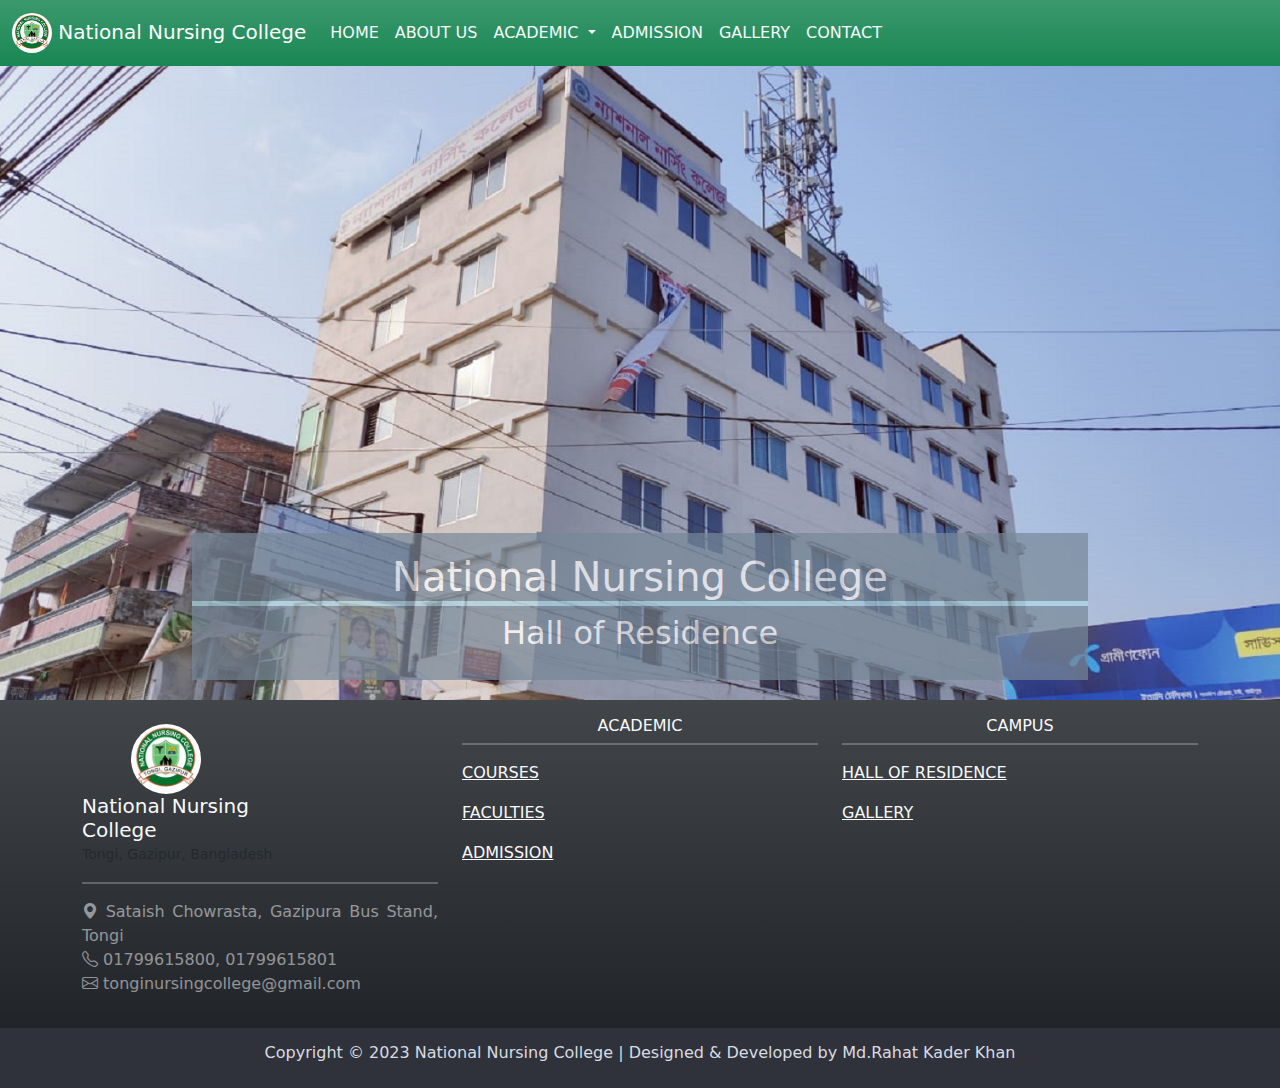
<file: hall.html>
<!DOCTYPE html>
<html lang="en">

<head>
    <meta charset="UTF-8">
    <meta http-equiv="X-UA-Compatible" content="IE=edge">
    <meta name="viewport" content="width=device-width, initial-scale=1.0">
    <title>National Nursing College | Hall of Residence</title>
    <!-- Bootstrap CSS -->
    <link href="https://cdn.jsdelivr.net/npm/bootstrap@5.2.3/dist/css/bootstrap.min.css" rel="stylesheet">
    <!-- Bootstrap Font Icon CSS -->
    <link rel="stylesheet" href="https://cdn.jsdelivr.net/npm/bootstrap-icons@1.5.0/font/bootstrap-icons.css" />
    <!-- Bootstrap Javascript -->
    <script src="https://cdn.jsdelivr.net/npm/bootstrap@5.2.3/dist/js/bootstrap.bundle.min.js"></script>
    <link rel="stylesheet" href="css/hall.css">
</head>

<body>

    <!--------------------------------------- Navbar --------------------------------------->
    <nav class="navbar navbar-expand-sm navbar-dark bg-success bg-gradient fixed-top">
        <div class="container-fluid">
            <a class="navbar-brand" href="index.html">
                <img src="images/logo.jpeg" alt="Avatar Logo" style="width:40px;" class="rounded-pill">
                National Nursing College
            </a>
            <button class="navbar-toggler" type="button" data-bs-toggle="collapse" data-bs-target="#mynavbar">
                <span class="navbar-toggler-icon"></span>
            </button>
            <div class="collapse navbar-collapse" id="mynavbar">
                <ul class="navbar-nav me-auto">
                    <li class="nav-item">
                        <a class="nav-link text-light" href="index.html">HOME</a>
                    </li>
                    <li class="nav-item">
                        <a class="nav-link text-light" href="aboutUs.html">ABOUT US</a>
                    </li>
                    <li class="nav-item dropdown">
                        <a class="nav-link dropdown-toggle text-light" href="#" id="navbarDropdown" role="button"
                            data-bs-toggle="dropdown" aria-expanded="false">
                            ACADEMIC
                        </a>
                        <ul class="dropdown-menu" aria-labelledby="navbarDropdown">
                            <li><a class="dropdown-item" href="course.html">COURSE</a></li>
                            <li><a class="dropdown-item" href="faculties.html">FACULTIES</a></li>
                            <li><a class="dropdown-item" href="hall.html">HALL OF RESIDENCE</a></li>
                        </ul>
                    </li>
                    <li class="nav-item">
                        <a class="nav-link text-light" href="admission.html">ADMISSION</a>
                    </li>
                    <li class="nav-item">
                        <a class="nav-link text-light" href="gallery.html">GALLERY</a>
                    </li>
                    <li class="nav-item">
                        <a class="nav-link text-light" href="contact.html">CONTACT</a>
                    </li>
                </ul>
            </div>
        </div>
    </nav>

    <!--------------------------------------- top --------------------------------------->
    <!-- Carousel -->
    <div id="demo" class="carousel slide" data-bs-ride="carousel">

        <!-- The slideshow/carousel -->
        <div class="carousel-inner">
            <div class="carousel-item active">
                <img src="images/building_6.jpg" class="d-block" style="width:100%">
                <div class="carousel-caption coll_name">
                    <h1>National Nursing College</h1>
                    <h2>Hall of Residence</h2>
                    <!-- <hr class="border-5 border-top border-light"> -->
                </div>
            </div>
        </div>
    </div>


    <!--------------------------------------- mid --------------------------------------->

    <!--------------------------------------- links --------------------------------------->
    <div class="container-fluid bg-dark bg-gradient">
        <div class="container">
            <div class="row">
                <div class="col-sm-4 my-3">
                    <div class="col-sm-4 py-2">
                        <img src="images/logo.jpeg" alt="Avatar Logo" style="width:70px;"
                            class="rounded-pill float-end">
                    </div>
                    <div class="col-sm-8 text-light py-3">
                        <h5 class="card-title">National Nursing College</h5>
                        <p class="card-text"><small class="text-muted">Tongi, Gazipur, Bangladesh</small></p>
                    </div>
                    <hr class="border-2 border-top border-light mt-0">
                    <p class="text-white-50"> <i class="bi bi-geo-alt-fill"></i> Sataish Chowrasta, Gazipura Bus Stand,
                        Tongi <br> <i class="bi bi-telephone"></i> 01799615800, 01799615801
                        <br> <i class="bi bi-envelope"></i> tonginursingcollege@gmail.com
                    </p>
                </div>

                <div class="col-sm-4 my-3 text-light text-center">
                    <h6>ACADEMIC</h6>
                    <hr class="border-2 border-top border-light mt-0">
                    <p><a href="course.html" class="dropdown-item-text">COURSES</a></p>
                    <p><a href="faculties.html" class="dropdown-item-text">FACULTIES</a></p>
                    <p><a href="admission.html" class="dropdown-item-text">ADMISSION</a></p>
                </div>

                <div class="col-sm-4 my-3 text-light text-center">
                    <h6>CAMPUS</h6>
                    <hr class="border-2 border-top border-light mt-0">
                    <p><a href="hall.html" class="dropdown-item-text">HALL OF RESIDENCE</a></p>
                    <p><a href="gallery.html" class="dropdown-item-text">GALLERY</a></p>
                </div>
            </div>
        </div>
    </div>
    <!--------------------------------------- Footer --------------------------------------->
    <div class="container-fluid footer">
        <h6>Copyright © 2023 National Nursing College | Designed & Developed by Md.Rahat Kader
            Khan</h6>
    </div>

</body>

</html>
</file>
<file: css/aboutUs.css>
body{
    background-color:mintcream;
}

p{
    text-align: justify;
}

.d-block {
    max-height: 700px;
}

.coll_name{
    background-color:lightslategray;
    opacity: 0.7;
}

.coll_name h1{
    border-bottom: 5px solid lightblue;
}


.footer{
    background-color: #2F323A;
    color: #D8DBE2;
    text-align: center;
    height: 60px;
    padding: 15px 0px 0px 0px;
}

#aboutCollege{
    /* background-color: aqua; */
    background-image: url('../images/building_4.jpg');
    background-repeat: no-repeat;
    height: auto;
    color: #2F323A;
}

.messageAU{
    border: none;
}
</file>
<file: css/admission.css>
body{
    background-color:mintcream;
}

p{
    text-align: justify;
}

.footer{
    background-color: #2F323A;
    color: #D8DBE2;
    text-align: center;
    height: 60px;
    padding: 15px 0px 0px 0px;
}

.d-block {
    max-height: 700px;
}

.coll_name{
    background-color:lightslategray;
    opacity: 0.7;
}

.coll_name h1{
    border-bottom: 5px solid lightblue;
}
</file>
<file: css/course.css>
body{
    background-color:mintcream;
}

p{
    text-align: justify;
}

.footer{
    background-color: #2F323A;
    color: #D8DBE2;
    text-align: center;
    height: 60px;
    padding: 15px 0px 0px 0px;
}

.d-block {
    max-height: 700px;
}

.coll_name{
    background-color:lightslategray;
    opacity: 0.7;
}

.coll_name h1{
    border-bottom: 5px solid lightblue;
}

.coursebox{
    margin-bottom: 50px;
    box-shadow: 5px 5px 10px 10px #D8DBE2;
}
</file>
<file: css/faculties.css>
body{
    background-color:mintcream;
}

p{
    text-align: justify;
}

.footer{
    background-color: #2F323A;
    color: #D8DBE2;
    text-align: center;
    height: 60px;
    padding: 15px 0px 0px 0px;
}

.d-block {
    max-height: 700px;
}

.coll_name{
    background-color:lightslategray;
    opacity: 0.7;
}

.coll_name h1{
    border-bottom: 5px solid lightblue;
}


.faculties_heading{
    background-color: lightgreen;
    color: black;
    text-align: center;
    padding: 4px 0px;
}

.faculty_card{
    width: 300px;
    padding: 0px 0px;
    margin: 20px 20px;
    text-align: center;
}

.faculty_card p{
    text-align: center;
    padding: 0px 0px;
}
</file>
<file: css/hall.css>
body{
    background-color:mintcream;
}

p{
    text-align: justify;
}

.footer{
    background-color: #2F323A;
    color: #D8DBE2;
    text-align: center;
    height: 60px;
    padding: 15px 0px 0px 0px;
}

.d-block {
    max-height: 700px;
}

.coll_name{
    background-color:lightslategray;
    opacity: 0.7;
}

.coll_name h1{
    border-bottom: 5px solid lightblue;
}
</file>
